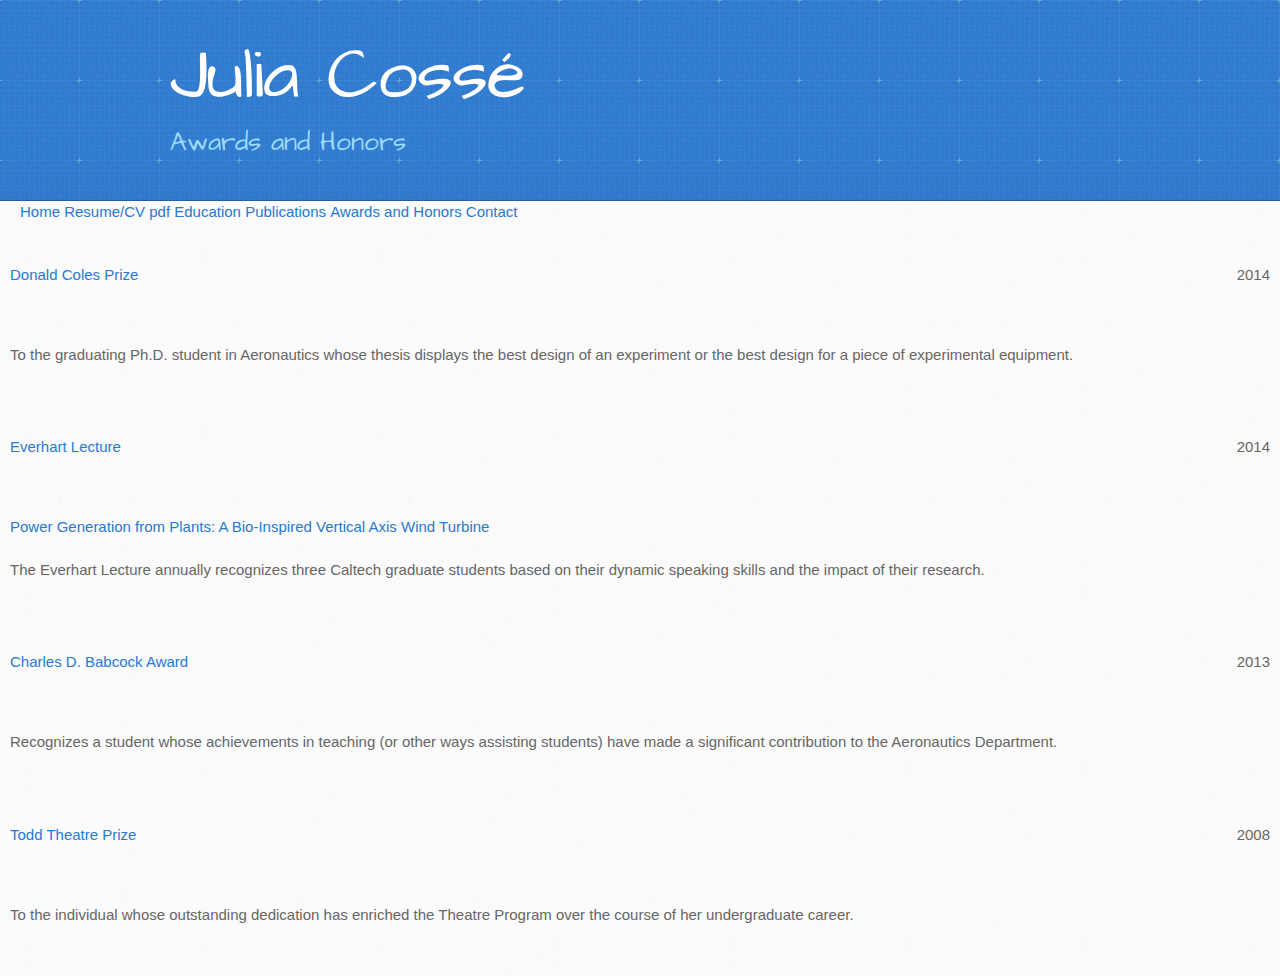
<file: Awards-and-Honors.html>
<!DOCTYPE html>
<html>
  <head>
    <meta charset='utf-8'>
    <meta http-equiv="X-UA-Compatible" content="chrome=1">
    <meta name="viewport" content="width=device-width, initial-scale=0.5, maximum-scale=1">
    <link href='https://fonts.googleapis.com/css?family=Architects+Daughter' rel='stylesheet' type='text/css'>
    <link rel="stylesheet" type="text/css" href="stylesheets/stylesheet.css" media="screen" />
    <link rel="stylesheet" type="text/css" href="stylesheets/pygment_trac.css" media="screen" />
    <link rel="stylesheet" type="text/css" href="stylesheets/print.css" media="print" />
    
    <link rel="stylesheet" href="http://s3.amazonaws.com/codecademy-content/courses/ltp/css/bootstrap.css">
    
    <title>Julia Cossé: Awards and Honors</title>
    <link href="main.css" rel="stylesheet">
  </head>
  

  

  <body>
    <header>
      <div class="inner">
        <h1>Julia Cossé</h1>
        <h2>Awards and Honors</h2>
      </div>
    </header>
    
    <div class="navbar">
      <ul>
        <li><a href="index.html">Home</a></li>
        <li><a href="Curriculum-Vitae.html">Resume/CV pdf</a></li>
        <li><a href="Education.html">Education</a></li>
        <li><a href="Publications.html">Publications</a></li>
        <li><a href="Awards-and-Honors.html">Awards and Honors</a></li>
        <li><a href="Contact.html">Contact</a></li>
      </ul>
    </div>
    
    <div class="sect">
      <div class="left">
        <h3><a href="http://www.galcit.caltech.edu/about/honors">Donald Coles Prize</a></h3>
      </div>
      <div class="right">
        <h3>2014</h3>
      </div>
    </div>
      <div class="text">
        <p></p>
        <p></p>
        <p>To the graduating Ph.D. student in Aeronautics whose thesis displays the best design of an experiment or the best design for a piece of experimental equipment.</p>
      </div>
    
    
    <div class="sect">
      <div class="left">
        <h3><a href="http://www.its.caltech.edu/~els/">Everhart Lecture</a></h3>
      </div>
      <div class="right">
        <h3>2014</h3>
      </div>
    </div>
      <div class="text">
        <p></p>
        <p></p>
        <p><a href="https://itunes.apple.com/us/podcast/power-generation-from-plants/id422628055?i=313870970&mt=2">Power Generation from Plants: A Bio-Inspired Vertical Axis Wind Turbine</a></p>
        <p>The Everhart Lecture annually recognizes three Caltech graduate students based on their dynamic speaking skills and the impact of their research.</p>
      </div>

    
    <div class="sect">
      <div class="left">
        <h3><a href="http://www.galcit.caltech.edu/about/honors">Charles D. Babcock Award</a></h3>
      </div>
      <div class="right">
        <h3>2013</h3>
      </div>
    </div>
      <div class="text">
        <p></p>
        <p></p>
        <p>Recognizes a student whose achievements in teaching (or other ways assisting students) have made a significant contribution to the Aeronautics Department.</p>
      </div>

    
    <div class="sect">
      <div class="left">
        <h3><a href="http://www.rochester.edu/College/ENG/theatre/">Todd Theatre Prize</a></h3>
      </div>
      <div class="right">
        <h3>2008</h3>
      </div>
    </div>
      <div class="text">
        <p></p>
        <p></p>
        <p>To the individual whose outstanding dedication has enriched the Theatre Program over the course of her undergraduate career.</p>
      </div>


  </body>

</html>
</file>
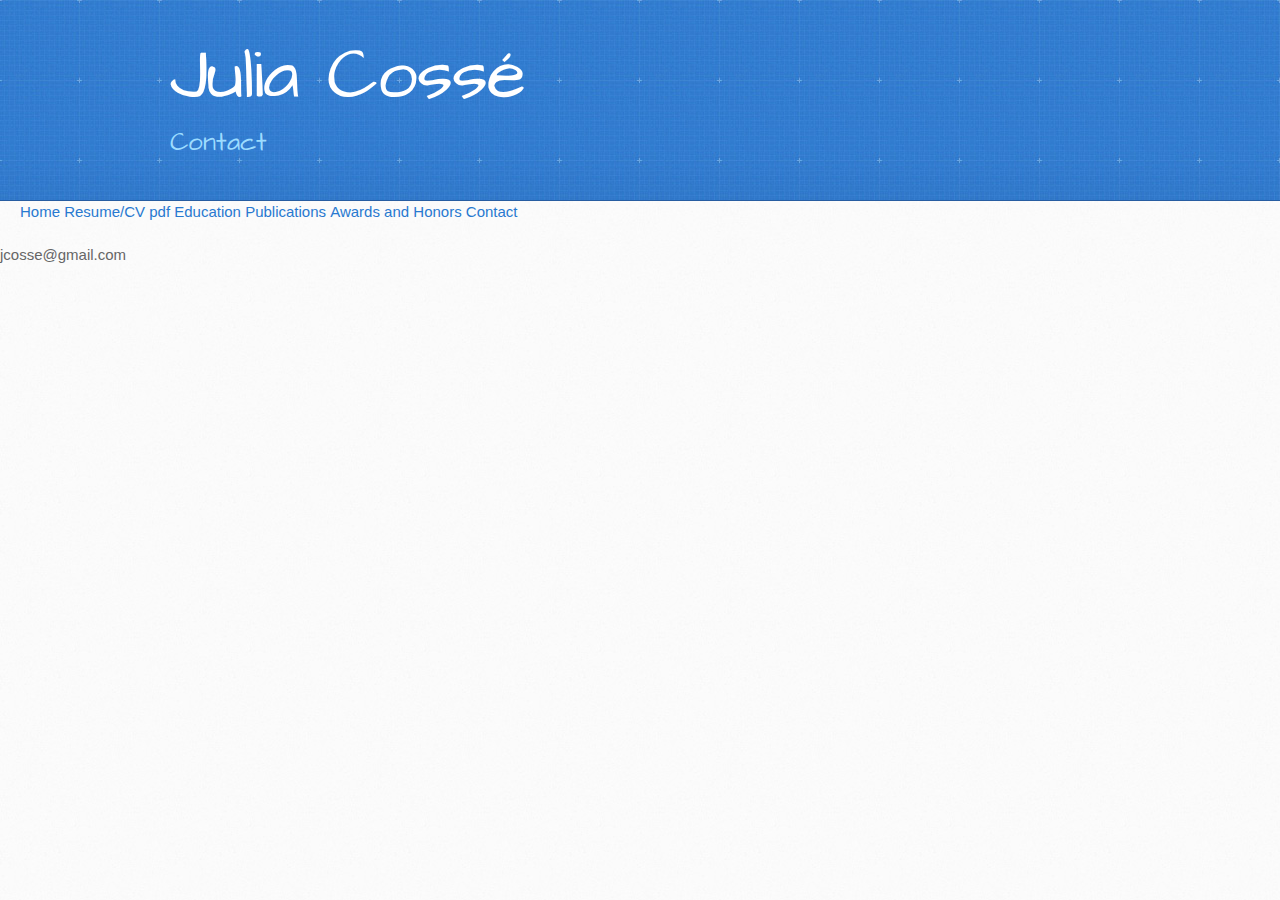
<file: Contact.html>
<!DOCTYPE html>
<html>
  <head>
  <meta charset='utf-8'>
    <meta http-equiv="X-UA-Compatible" content="chrome=1">
    <meta name="viewport" content="width=device-width, initial-scale=0.5, maximum-scale=1">
    <link href='https://fonts.googleapis.com/css?family=Architects+Daughter' rel='stylesheet' type='text/css'>
    <link rel="stylesheet" type="text/css" href="stylesheets/stylesheet.css" media="screen" />
    <link rel="stylesheet" type="text/css" href="stylesheets/pygment_trac.css" media="screen" />
    <link rel="stylesheet" type="text/css" href="stylesheets/print.css" media="print" />
    <title>Julia Cossé: Contact</title>
    <link href="main.css" rel="stylesheet">
  </head>
  

  <body>
    <header>
      <div class="inner">
        <h1>Julia Cossé</h1>
        <h2>Contact</h2>
      </div>
      
    </header>
    
      <div class="navbar">
    <ul>
      <li><a href="index.html">Home</a></li>
      <li><a href="Curriculum-Vitae.html">Resume/CV pdf</a></li>
      <li><a href="Education.html">Education</a></li>
      <li><a href="Publications.html">Publications</a></li>
      <li><a href="Awards-and-Honors.html">Awards and Honors</a></li>
      <li><a href="Contact.html">Contact</a></li>
    </ul>
  </div>
    
    <h3>jcosse@gmail.com</h3>
  </body>

</html>
</file>
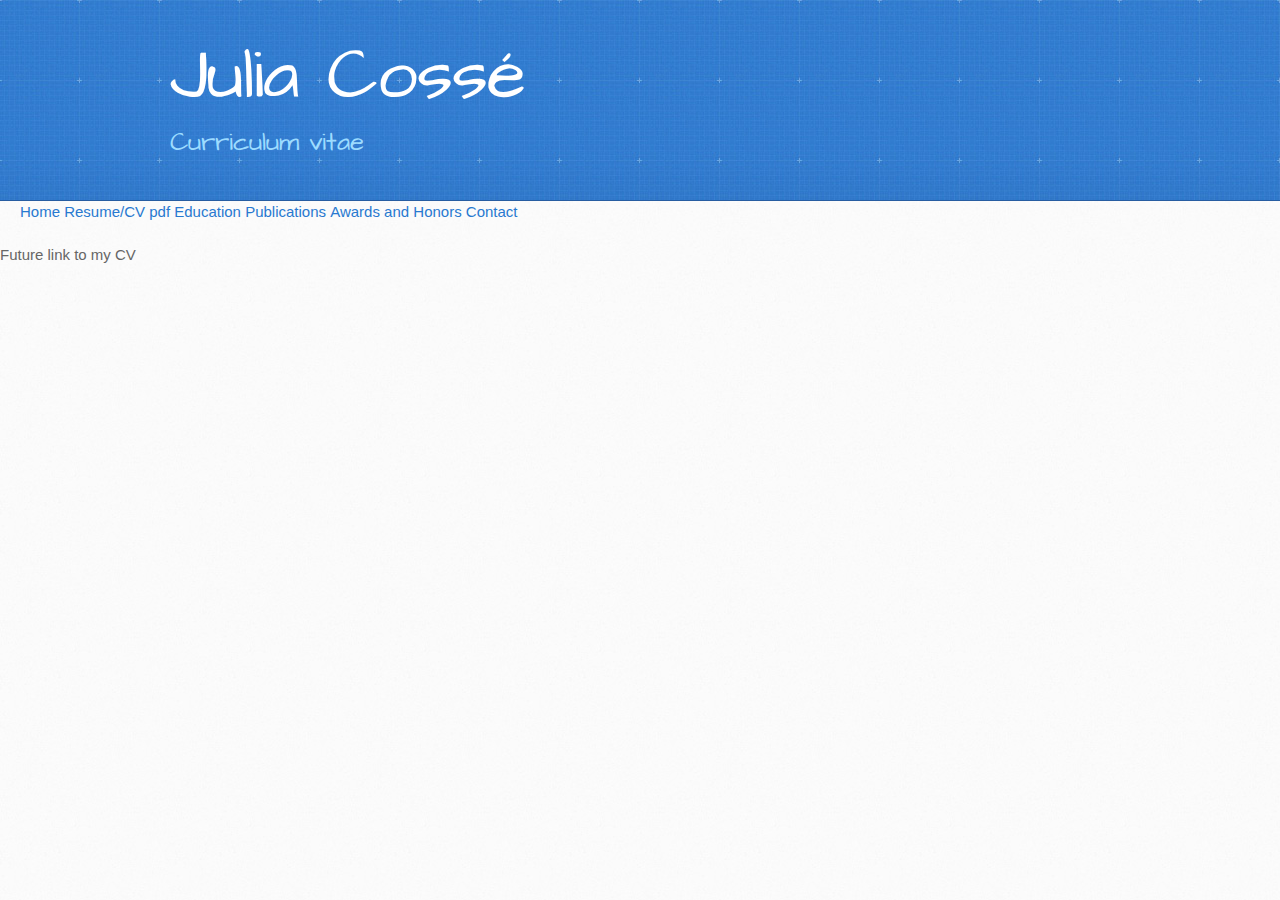
<file: Curriculum-Vitae.html>
<!DOCTYPE html>
<html>
  <head>
    <meta charset='utf-8'>
    <meta http-equiv="X-UA-Compatible" content="chrome=1">
    <meta name="viewport" content="width=device-width, initial-scale=0.5, maximum-scale=1">
    <link href='https://fonts.googleapis.com/css?family=Architects+Daughter' rel='stylesheet' type='text/css'>
    <link rel="stylesheet" type="text/css" href="stylesheets/stylesheet.css" media="screen" />
    <link rel="stylesheet" type="text/css" href="stylesheets/pygment_trac.css" media="screen" />
    <link rel="stylesheet" type="text/css" href="stylesheets/print.css" media="print" />
    <title>Julia Cossé: Curriculum vitae</title>
    
    <link href="main.css" rel="stylesheet">
  </head>

  
  
  
  <body>
  <header>
      <div class="inner">
        <h1>Julia Cossé</h1>
        <h2>Curriculum vitae</h2>
      </div>
    </header>
    
    <div class="navbar">
    <ul>
      <li><a href="index.html">Home</a></li>
      <li><a href="Curriculum-Vitae.html">Resume/CV pdf</a></li>
      <li><a href="Education.html">Education</a></li>
      <li><a href="Publications.html">Publications</a></li>
      <li><a href="Awards-and-Honors.html">Awards and Honors</a></li>
      <li><a href="Contact.html">Contact</a></li>
    </ul>
  </div>
  
<p>Future link to my CV </p>
</body>

</html>
</file>
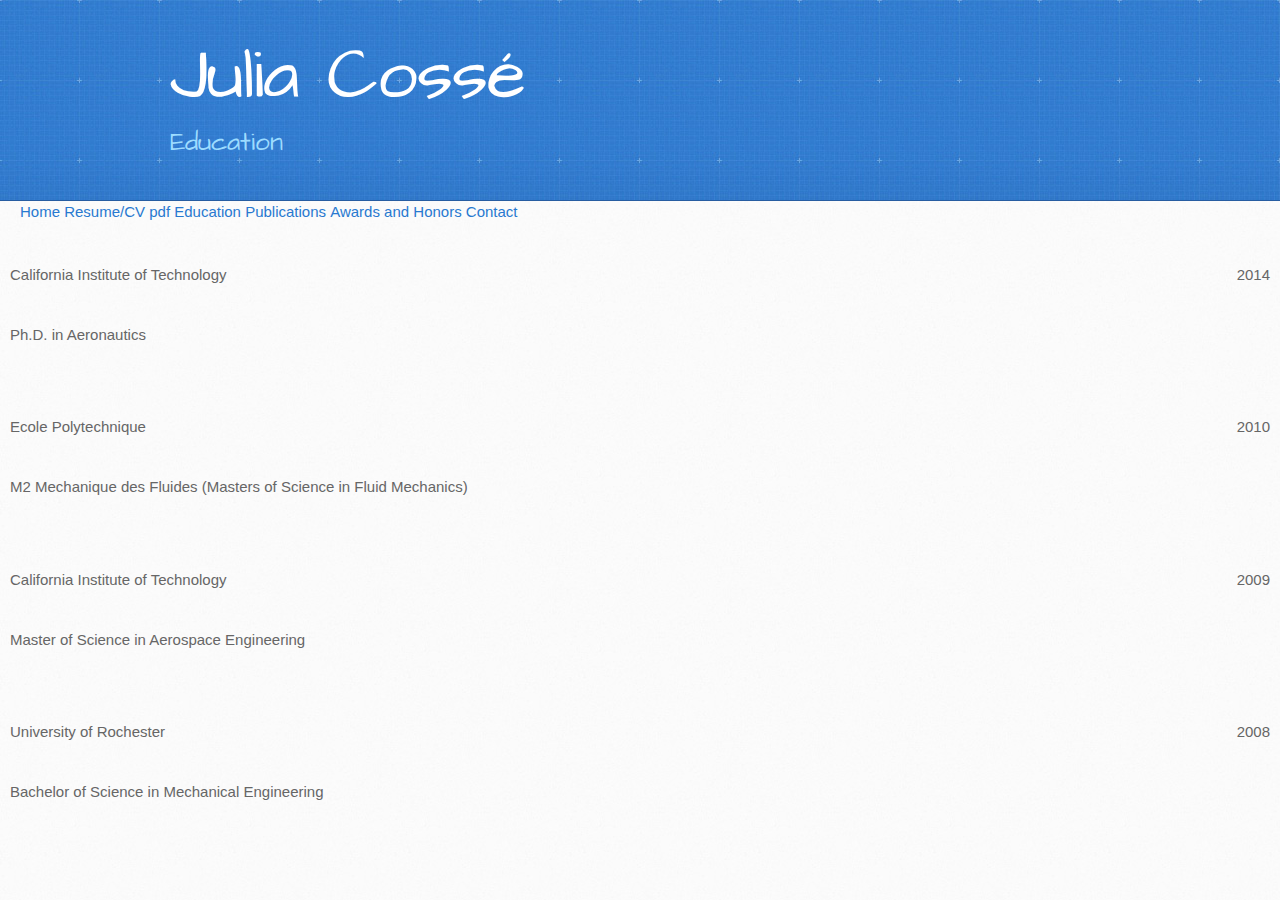
<file: Education.html>
<!DOCTYPE html>
<html>
  <head>
    <meta charset='utf-8'>
    <meta http-equiv="X-UA-Compatible" content="chrome=1">
    <meta name="viewport" content="width=device-width, initial-scale=0.5, maximum-scale=1">
    <link href='https://fonts.googleapis.com/css?family=Architects+Daughter' rel='stylesheet' type='text/css'>
    <link rel="stylesheet" type="text/css" href="stylesheets/stylesheet.css" media="screen" />
    <link rel="stylesheet" type="text/css" href="stylesheets/pygment_trac.css" media="screen" />
    <link rel="stylesheet" type="text/css" href="stylesheets/print.css" media="print" />
    <title>Julia Cossé: Education</title>
    <link rel="stylesheet" href="http://s3.amazonaws.com/codecademy-content/courses/ltp/css/bootstrap.css">
    <link href="main.css" rel="stylesheet">
  </head>
  
  
  <body>
    <header>
      <div class="inner">
        <h1>Julia Cossé</h1>
        <h2>Education</h2>
      </div>
    </header>
    
    <div class="navbar">
      <ul>
        <li><a href="index.html">Home</a></li>
        <li><a href="Curriculum-Vitae.html">Resume/CV pdf</a></li>
        <li><a href="Education.html">Education</a></li>
        <li><a href="Publications.html">Publications</a></li>
        <li><a href="Awards-and-Honors.html">Awards and Honors</a></li>
        <li><a href="Contact.html">Contact</a></li>
      </ul>
    </div>
  
    <div class="phd">
      <span class="left">
        <h3>California Institute of Technology</h3>
      </span>
    
      <span class="right">
        <h3>2014</h3>
      </span>
    </div>
      
    <div class="text">
      <p>Ph.D. in Aeronautics</p>
    </div>

    <div class="Mdeu">
      <span class="left">
        <h3>Ecole Polytechnique</h3>
      </span>
      
      <span class="right">
        <h3>2010</h3>
      </span>
    </div>
    
    <div class="text">
      <p>M2 Mechanique des Fluides (Masters of Science in Fluid Mechanics)</p>
    </div>

  
    <div class="mastsci">
      <span class="left">
        <h3>California Institute of Technology</h3>
      </span>
      
      <span class="right">
        <h3>2009</h3>
      </span>
    </div>
    
    <div class="text">
        <p>Master of Science in Aerospace Engineering</p>
    </div>
    
    <div class="bachsci">
      <span class="left">
        <h3>University of Rochester</h3>
      </span>
      
      <span class="right">
        <h3>2008</h3>
      </span>
    </div>
    
    <div class="text">
        <p>Bachelor of Science in Mechanical Engineering</p>
    </div>

  </body>

</html>
</file>
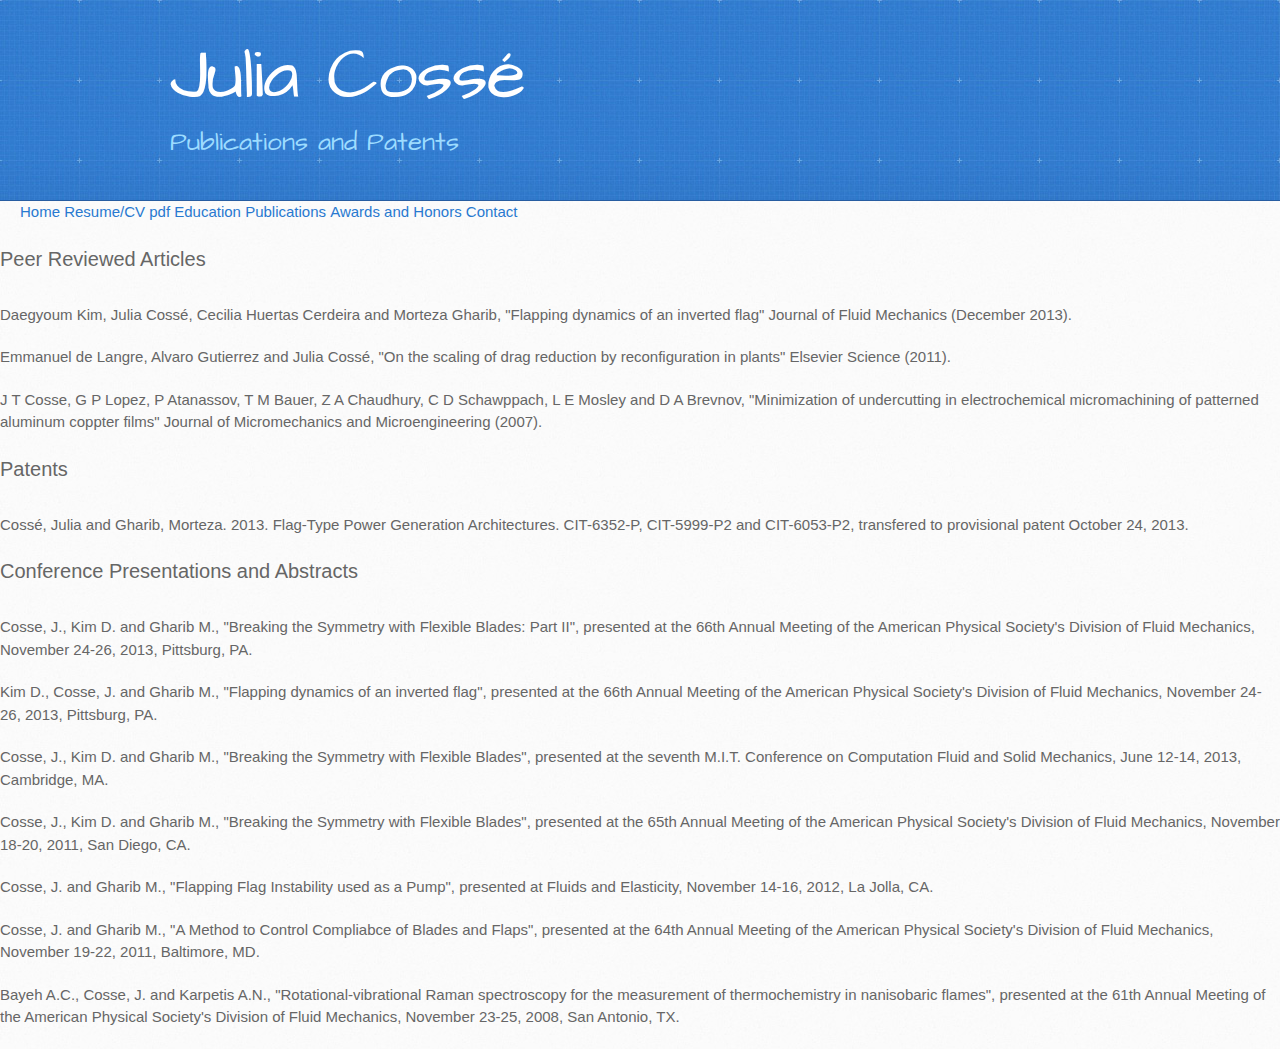
<file: Publications.html>
<!DOCTYPE html>
<html>
  <head>
    <meta charset='utf-8'>
    <meta http-equiv="X-UA-Compatible" content="chrome=1">
    <meta name="viewport" content="width=device-width, initial-scale=0.5, maximum-scale=1">
    <link href='https://fonts.googleapis.com/css?family=Architects+Daughter' rel='stylesheet' type='text/css'>
    <link rel="stylesheet" type="text/css" href="stylesheets/stylesheet.css" media="screen" />
    <link rel="stylesheet" type="text/css" href="stylesheets/pygment_trac.css" media="screen" />
    <link rel="stylesheet" type="text/css" href="stylesheets/print.css" media="print" />
    <title>Julia Cossé: Publications and Patents</title>
    <link rel="stylesheet" href="http://s3.amazonaws.com/codecademy-content/courses/ltp/css/bootstrap.css">
    <link href="main.css" rel="stylesheet">
  </head>
  
  
  <body>
    <header>
      <div class="inner">
        <h1>Julia Cossé</h1>
        <h2>Publications and Patents</h2>
      </div>
    </header>
    
    <div class="navbar">
      <ul>
        <li><a href="index.html">Home</a></li>
        <li><a href="Curriculum-Vitae.html">Resume/CV pdf</a></li>
        <li><a href="Education.html">Education</a></li>
        <li><a href="Publications.html">Publications</a></li>
        <li><a href="Awards-and-Honors.html">Awards and Honors</a></li>
        <li><a href="Contact.html">Contact</a></li>
      </ul>
    </div>

  
    <div>
      <div class="subsect">
        <h3> Peer Reviewed Articles </h3>
      </div>
      <div>
        <p>Daegyoum Kim, Julia Cossé, Cecilia Huertas Cerdeira and Morteza Gharib, "Flapping dynamics of an inverted flag" Journal of Fluid Mechanics (December 2013).</p>
        <p>Emmanuel de Langre, Alvaro Gutierrez and Julia Cossé, "On the scaling of drag reduction by reconfiguration in plants" Elsevier Science (2011).</p>
        <p>J T Cosse, G P Lopez, P Atanassov, T M Bauer, Z A Chaudhury, C D Schawppach, L E Mosley and D A Brevnov, "Minimization of undercutting in electrochemical micromachining of patterned aluminum coppter films" Journal of Micromechanics and Microengineering (2007).</p>
      </div>
    </div>
    
    <div>
      <div class="subsect">
        <h3> Patents </h3>
      </div>
      <div>
        <p>Cossé, Julia and Gharib, Morteza. 2013. Flag-Type Power Generation Architectures. CIT-6352-P, CIT-5999-P2 and CIT-6053-P2, transfered to provisional patent October 24, 2013.</p>
      </div>
    </div>
    
    <div>
      <div class="subsect">
        <h3> Conference Presentations and Abstracts </h3>
      </div>
      <div>
        <p>Cosse, J., Kim D. and Gharib M., "Breaking the Symmetry with Flexible Blades: Part II", presented at the 66th Annual Meeting of the American Physical Society's Division of Fluid Mechanics, November 24-26, 2013, Pittsburg, PA.</p>
        <p>Kim D., Cosse, J. and Gharib M., "Flapping dynamics of an inverted flag", presented at the 66th Annual Meeting of the American Physical Society's Division of Fluid Mechanics, November 24-26, 2013, Pittsburg, PA.</p>
        <p>Cosse, J., Kim D. and Gharib M., "Breaking the Symmetry with Flexible Blades", presented at the seventh M.I.T. Conference on Computation Fluid and Solid Mechanics, June 12-14, 2013, Cambridge, MA.</p>
        <p>Cosse, J., Kim D. and Gharib M., "Breaking the Symmetry with Flexible Blades", presented at the 65th Annual Meeting of the American Physical Society's Division of Fluid Mechanics, November 18-20, 2011, San Diego, CA.</p>
        <p>Cosse, J. and Gharib M., "Flapping Flag Instability used as a Pump", presented at Fluids and Elasticity, November 14-16, 2012, La Jolla, CA.</p>
        <p>Cosse, J. and Gharib M., "A Method to Control Compliabce of Blades and Flaps", presented at the 64th Annual Meeting of the American Physical Society's Division of Fluid Mechanics, November 19-22, 2011, Baltimore, MD.</p>
        <p>Bayeh A.C., Cosse, J. and Karpetis A.N., "Rotational-vibrational Raman spectroscopy for the measurement of thermochemistry in nanisobaric flames", presented at the 61th Annual Meeting of the American Physical Society's Division of Fluid Mechanics, November 23-25, 2008, San Antonio, TX.</p>
        
      </div>
    </div>
    
  </body>

</html>
</file>
<file: stylesheets/pygment_trac.css>
.highlight  { background: #ffffff; }
.highlight .c { color: #999988; font-style: italic } /* Comment */
.highlight .err { color: #a61717; background-color: #e3d2d2 } /* Error */
.highlight .k { font-weight: bold } /* Keyword */
.highlight .o { font-weight: bold } /* Operator */
.highlight .cm { color: #999988; font-style: italic } /* Comment.Multiline */
.highlight .cp { color: #999999; font-weight: bold } /* Comment.Preproc */
.highlight .c1 { color: #999988; font-style: italic } /* Comment.Single */
.highlight .cs { color: #999999; font-weight: bold; font-style: italic } /* Comment.Special */
.highlight .gd { color: #000000; background-color: #ffdddd } /* Generic.Deleted */
.highlight .gd .x { color: #000000; background-color: #ffaaaa } /* Generic.Deleted.Specific */
.highlight .ge { font-style: italic } /* Generic.Emph */
.highlight .gr { color: #aa0000 } /* Generic.Error */
.highlight .gh { color: #999999 } /* Generic.Heading */
.highlight .gi { color: #000000; background-color: #ddffdd } /* Generic.Inserted */
.highlight .gi .x { color: #000000; background-color: #aaffaa } /* Generic.Inserted.Specific */
.highlight .go { color: #888888 } /* Generic.Output */
.highlight .gp { color: #555555 } /* Generic.Prompt */
.highlight .gs { font-weight: bold } /* Generic.Strong */
.highlight .gu { color: #800080; font-weight: bold; } /* Generic.Subheading */
.highlight .gt { color: #aa0000 } /* Generic.Traceback */
.highlight .kc { font-weight: bold } /* Keyword.Constant */
.highlight .kd { font-weight: bold } /* Keyword.Declaration */
.highlight .kn { font-weight: bold } /* Keyword.Namespace */
.highlight .kp { font-weight: bold } /* Keyword.Pseudo */
.highlight .kr { font-weight: bold } /* Keyword.Reserved */
.highlight .kt { color: #445588; font-weight: bold } /* Keyword.Type */
.highlight .m { color: #009999 } /* Literal.Number */
.highlight .s { color: #d14 } /* Literal.String */
.highlight .na { color: #008080 } /* Name.Attribute */
.highlight .nb { color: #0086B3 } /* Name.Builtin */
.highlight .nc { color: #445588; font-weight: bold } /* Name.Class */
.highlight .no { color: #008080 } /* Name.Constant */
.highlight .ni { color: #800080 } /* Name.Entity */
.highlight .ne { color: #990000; font-weight: bold } /* Name.Exception */
.highlight .nf { color: #990000; font-weight: bold } /* Name.Function */
.highlight .nn { color: #555555 } /* Name.Namespace */
.highlight .nt { color: #000080 } /* Name.Tag */
.highlight .nv { color: #008080 } /* Name.Variable */
.highlight .ow { font-weight: bold } /* Operator.Word */
.highlight .w { color: #bbbbbb } /* Text.Whitespace */
.highlight .mf { color: #009999 } /* Literal.Number.Float */
.highlight .mh { color: #009999 } /* Literal.Number.Hex */
.highlight .mi { color: #009999 } /* Literal.Number.Integer */
.highlight .mo { color: #009999 } /* Literal.Number.Oct */
.highlight .sb { color: #d14 } /* Literal.String.Backtick */
.highlight .sc { color: #d14 } /* Literal.String.Char */
.highlight .sd { color: #d14 } /* Literal.String.Doc */
.highlight .s2 { color: #d14 } /* Literal.String.Double */
.highlight .se { color: #d14 } /* Literal.String.Escape */
.highlight .sh { color: #d14 } /* Literal.String.Heredoc */
.highlight .si { color: #d14 } /* Literal.String.Interpol */
.highlight .sx { color: #d14 } /* Literal.String.Other */
.highlight .sr { color: #009926 } /* Literal.String.Regex */
.highlight .s1 { color: #d14 } /* Literal.String.Single */
.highlight .ss { color: #990073 } /* Literal.String.Symbol */
.highlight .bp { color: #999999 } /* Name.Builtin.Pseudo */
.highlight .vc { color: #008080 } /* Name.Variable.Class */
.highlight .vg { color: #008080 } /* Name.Variable.Global */
.highlight .vi { color: #008080 } /* Name.Variable.Instance */
.highlight .il { color: #009999 } /* Literal.Number.Integer.Long */

.type-csharp .highlight .k { color: #0000FF }
.type-csharp .highlight .kt { color: #0000FF }
.type-csharp .highlight .nf { color: #000000; font-weight: normal }
.type-csharp .highlight .nc { color: #2B91AF }
.type-csharp .highlight .nn { color: #000000 }
.type-csharp .highlight .s { color: #A31515 }
.type-csharp .highlight .sc { color: #A31515 }
</file>
<file: stylesheets/print.css>
html, body, div, span, applet, object, iframe,
h1, h2, h3, h4, h5, h6, p, blockquote, pre,
a, abbr, acronym, address, big, cite, code,
del, dfn, em, img, ins, kbd, q, s, samp,
small, strike, strong, sub, sup, tt, var,
b, u, i, center,
dl, dt, dd, ol, ul, li,
fieldset, form, label, legend,
table, caption, tbody, tfoot, thead, tr, th, td,
article, aside, canvas, details, embed, 
figure, figcaption, footer, header, hgroup, 
menu, nav, output, ruby, section, summary,
time, mark, audio, video {
  margin: 0;
  padding: 0;
  border: 0;
  font-size: 100%;
  font: inherit;
  vertical-align: baseline;
}
/* HTML5 display-role reset for older browsers */
article, aside, details, figcaption, figure, 
footer, header, hgroup, menu, nav, section {
  display: block;
}
body {
  line-height: 1;
}
ol, ul {
  list-style: none;
}
blockquote, q {
  quotes: none;
}
blockquote:before, blockquote:after,
q:before, q:after {
  content: '';
  content: none;
}
table {
  border-collapse: collapse;
  border-spacing: 0;
}
body {
  font-size: 13px;
  line-height: 1.5; 
  font-family: 'Helvetica Neue', Helvetica, Arial, serif;
  color: #000;
}

a {
  color: #d5000d;
  font-weight: bold;
}

header {
  padding-top: 35px;
  padding-bottom: 10px;
}

header h1 {
  font-weight: bold;
  letter-spacing: -1px;
  font-size: 48px;
  color: #303030;
  line-height: 1.2;
}

header h2 {
  letter-spacing: -1px;
  font-size: 24px;
  color: #aaa;
  font-weight: normal;
  line-height: 1.3;
}
#downloads {
  display: none;
}
#main_content {
  padding-top: 20px;
}

code, pre {
  font-family: Monaco, "Bitstream Vera Sans Mono", "Lucida Console", Terminal;
  color: #222;
  margin-bottom: 30px;
  font-size: 12px;
}

code {
  padding: 0 3px;
}

pre {
  border: solid 1px #ddd;
  padding: 20px;
  overflow: auto;
}
pre code {
  padding: 0;
}

ul, ol, dl {
  margin-bottom: 20px;
}


/* COMMON STYLES */

table {
  width: 100%;
  border: 1px solid #ebebeb;
}

th {
  font-weight: 500;
}

td {
  border: 1px solid #ebebeb;
  text-align: center; 
  font-weight: 300;
}

form {
  background: #f2f2f2;
  padding: 20px;
  
}


/* GENERAL ELEMENT TYPE STYLES */

h1 {
  font-size: 2.8em;
} 

h2 {
  font-size: 22px;
  font-weight: bold;
  color: #303030;
  margin-bottom: 8px;
} 

h3 {
  color: #d5000d;
  font-size: 18px;
  font-weight: bold;
  margin-bottom: 8px;
} 
 
h4 {
  font-size: 16px;
  color: #303030;
  font-weight: bold;
} 

h5 {
  font-size: 1em;
  color: #303030;
} 

h6 {
  font-size: .8em;
  color: #303030;
} 

p {
  font-weight: 300;
  margin-bottom: 20px;
}
 
a {
  text-decoration: none;
}

p a {
  font-weight: 400;
}

blockquote {
  font-size: 1.6em;
  border-left: 10px solid #e9e9e9;
  margin-bottom: 20px;
  padding: 0 0 0 30px;
}

ul li {
  list-style: disc inside;
  padding-left: 20px;
}

ol li {
  list-style: decimal inside;
  padding-left: 3px;
}

dl dd {
  font-style: italic;
  font-weight: 100;
}

footer {
  margin-top: 40px;
  padding-top: 20px;
  padding-bottom: 30px;
  font-size: 13px;
  color: #aaa;
}

footer a {
  color: #666;
}

/* MISC */
.clearfix:after {
  clear: both;
  content: '.';
  display: block;
  visibility: hidden;
  height: 0;
}

.clearfix {display: inline-block;}
* html .clearfix {height: 1%;}
.clearfix {display: block;}
</file>
<file: main.css>
.content-wrapper a {
      color:#5a5a5a;
      font-size:24px;
      }

.navbar li {
      display: inline;
}

.bachsci li {
      display: inline;
}

.phd {
      padding-left:10px;
      padding-right:10px;
      padding-top:20px;
      padding-bottom:40px;
}

.Mdeu {
      padding-left:10px;
      padding-right:10px;
      padding-top:20px;
      padding-bottom:40px;
}

.mastsci {
      padding-left:10px;
      padding-right:10px;
      padding-top:20px;
      padding-bottom:40px;
}

.bachsci {
      padding-left:10px;
      padding-right:10px;
      padding-top:20px;
      padding-bottom:40px;
}

.text {
      padding-left:10px;
      padding-top:20px;
      padding-bottom:30px;
}

.left {
  float: left;
}

.right{
  float: right;
}


.subsect {
      font-size:20px;
      padding-bottom:30px;
}

.sect {
      padding-bottom:40px;
      padding-top:20px;
      padding-left:10px;
      padding-right:10px;
}
</file>
<file: stylesheets/stylesheet.css>
/* http://meyerweb.com/eric/tools/css/reset/ 
   v2.0 | 20110126
   License: none (public domain)
*/
html, body, div, span, applet, object, iframe,
h1, h2, h3, h4, h5, h6, p, blockquote, pre,
a, abbr, acronym, address, big, cite, code,
del, dfn, em, img, ins, kbd, q, s, samp,
small, strike, strong, sub, sup, tt, var,
b, u, i, center,
dl, dt, dd, ol, ul, li,
fieldset, form, label, legend,
table, caption, tbody, tfoot, thead, tr, th, td,
article, aside, canvas, details, embed, 
figure, figcaption, footer, header, hgroup, 
menu, nav, output, ruby, section, summary,
time, mark, audio, video {
	margin: 0;
	padding: 0;
	border: 0;
	font-size: 100%;
	font: inherit;
	vertical-align: baseline;
}
/* HTML5 display-role reset for older browsers */
article, aside, details, figcaption, figure, 
footer, header, hgroup, menu, nav, section {
	display: block;
}
body {
	line-height: 1;
}
ol, ul {
	list-style: none;
}
blockquote, q {
	quotes: none;
}
blockquote:before, blockquote:after,
q:before, q:after {
	content: '';
	content: none;
}
table {
	border-collapse: collapse;
	border-spacing: 0;
}

/* LAYOUT STYLES */
body {
  font-size: 15px;
  line-height: 1.5; 
  background: #fafafa url(../images/body-bg.jpg) 0 0 repeat;
  font-family: 'Helvetica Neue', Helvetica, Arial, serif;
  font-weight: 400;
  color: #666;
}

a {
  color: #2879d0;
}
a:hover {
  color: #2268b2;
}

header {
  padding-top: 40px;
  padding-bottom: 40px;
  font-family: 'Architects Daughter', 'Helvetica Neue', Helvetica, Arial, serif; 
  background: #2e7bcf url(../images/header-bg.jpg) 0 0 repeat-x;
  border-bottom: solid 1px #275da1;
}

header h1 {
  letter-spacing: -1px;
  font-size: 72px;
  color: #fff;
  line-height: 1;
  margin-bottom: 0.2em;
  width: 540px;
}

header h2 {
  font-size: 26px;
  color: #9ddcff;
  font-weight: normal;
  line-height: 1.3;
  width: 540px;
  letter-spacing: 0;
}

.inner {
  position: relative;
  width: 940px;
  margin: 0 auto;
}

#content-wrapper {
  border-top: solid 1px #fff;
  padding-top: 30px;
}

#main-content {
  width: 690px;
  float: left;
}

#main-content img {
  max-width: 100%;
}

aside#sidebar {
  width: 200px;
  padding-left: 20px;
  min-height: 504px;
  float: right;
  background: transparent url(../images/sidebar-bg.jpg) 0 0 no-repeat;
  font-size: 12px;
  line-height: 1.3;
}

aside#sidebar p.repo-owner,
aside#sidebar p.repo-owner a {
  font-weight: bold;
}

#downloads {
  margin-bottom: 40px;
}

a.button {
  width: 134px;
  height: 58px;
  line-height: 1.2;
  font-size: 23px;
  color: #fff;
  padding-left: 68px;
  padding-top: 22px;
  font-family: 'Architects Daughter', 'Helvetica Neue', Helvetica, Arial, serif; 
}
a.button small {
  display: block;
  font-size: 11px;
}
header a.button {
  position: absolute;
  right: 0;
  top: 0;
  background: transparent url(../images/github-button.png) 0 0 no-repeat;
}
aside a.button {
  width: 138px;
  padding-left: 64px;
  display: block;
  background: transparent url(../images/download-button.png) 0 0 no-repeat;
  margin-bottom: 20px;
  font-size: 21px;
}

code, pre {
  font-family: Monaco, "Bitstream Vera Sans Mono", "Lucida Console", Terminal, monospace;
  color: #222;
  margin-bottom: 30px;
  font-size: 13px;
}

code {
  background-color: #f2f8fc;
  border: solid 1px #dbe7f3;
  padding: 0 3px;
}

pre {
  padding: 20px;
  background: #fff;
  text-shadow: none;
  overflow: auto;
  border: solid 1px #f2f2f2;
}
pre code {
  color: #2879d0;
  background-color: #fff;
  border: none;
  padding: 0;
}

ul, ol, dl {
  margin-bottom: 20px;
}


/* COMMON STYLES */

hr {
  height: 1px;
  line-height: 1px;
  margin-top: 1em;
  padding-bottom: 1em;
  border: none;
  background: transparent url('../images/hr.png') 0 0 no-repeat;
}

table {
  width: 100%;
  border: 1px solid #ebebeb;
}

th {
  font-weight: 500;
}

td {
  border: 1px solid #ebebeb;
  text-align: center; 
  font-weight: 300;
}

form {
  background: #f2f2f2;
  padding: 20px;
  
}


/* GENERAL ELEMENT TYPE STYLES */

#main-content h1 {
  font-family: 'Architects Daughter', 'Helvetica Neue', Helvetica, Arial, serif; 
  font-size: 2.8em;
  letter-spacing: -1px;
  color: #474747;
} 

#main-content h1:before {
  content: "/";
  color: #9ddcff;
  padding-right: 0.3em;
  margin-left: -0.9em;
}

#main-content h2 {
  font-family: 'Architects Daughter', 'Helvetica Neue', Helvetica, Arial, serif; 
  font-size: 22px;
  font-weight: bold;
  margin-bottom: 8px;
  color: #474747;
} 
#main-content h2:before {
  content: "//";
  color: #9ddcff;
  padding-right: 0.3em;
  margin-left: -1.5em;
}

#main-content h3 {
  font-family: 'Architects Daughter', 'Helvetica Neue', Helvetica, Arial, serif; 
  font-size: 18px;
  font-weight: bold;
  margin-top: 24px;
  margin-bottom: 8px;
  color: #474747;
} 
 
#main-content h3:before {
  content: "///";
  color: #9ddcff;
  padding-right: 0.3em;
  margin-left: -2em;
}

#main-content h4 {
  font-family: 'Architects Daughter', 'Helvetica Neue', Helvetica, Arial, serif; 
  font-size: 15px;
  font-weight: bold;
  color: #474747;
} 

h4:before {
  content: "////";
  color: #9ddcff;
  padding-right: 0.3em;
  margin-left: -2.8em;
}

#main-content h5 {
  font-family: 'Architects Daughter', 'Helvetica Neue', Helvetica, Arial, serif; 
  font-size: 14px;
  color: #474747;
} 
h5:before {
  content: "/////";
  color: #9ddcff;
  padding-right: 0.3em;
  margin-left: -3.2em;
}

#main-content h6 {
  font-family: 'Architects Daughter', 'Helvetica Neue', Helvetica, Arial, serif; 
  font-size: .8em;
  color: #474747;
} 
h6:before {
  content: "//////";
  color: #9ddcff;
  padding-right: 0.3em;
  margin-left: -3.7em;
}

p {
  margin-bottom: 20px;
}
 
a {
  text-decoration: none;
}

p a {
  font-weight: 400;
}

blockquote {
  font-size: 1.6em;
  border-left: 10px solid #e9e9e9;
  margin-bottom: 20px;
  padding: 0 0 0 30px;
}

ul {
  list-style: disc inside;
  padding-left: 20px;
}

ol {
  list-style: decimal inside;
  padding-left: 3px;
}

dl dd {
  font-style: italic;
  font-weight: 100;
}

footer {
  background: transparent url('../images/hr.png') 0 0 no-repeat;
  margin-top: 40px;
  padding-top: 20px;
  padding-bottom: 30px;
  font-size: 13px;
  color: #aaa;
}

footer a {
  color: #666;
}
footer a:hover {
  color: #444;
}

/* MISC */
.clearfix:after {
  clear: both;
  content: '.';
  display: block;
  visibility: hidden;
  height: 0;
}

.clearfix {display: inline-block;}
* html .clearfix {height: 1%;}
.clearfix {display: block;}

/* #Media Queries
================================================== */

/* Smaller than standard 960 (devices and browsers) */
@media only screen and (max-width: 959px) {}

/* Tablet Portrait size to standard 960 (devices and browsers) */
@media only screen and (min-width: 768px) and (max-width: 959px) {
  .inner {
    width: 740px;
  }
  header h1, header h2 {
    width: 340px;
  }
  header h1 {
    font-size: 60px;
  }
  header h2 {
    font-size: 30px;
  }
  #main-content {
    width: 490px;
  }
  #main-content h1:before,
  #main-content h2:before,
  #main-content h3:before,
  #main-content h4:before,
  #main-content h5:before,
  #main-content h6:before {
    content: none;
    padding-right: 0;
    margin-left: 0;
  }
}

/* All Mobile Sizes (devices and browser) */
@media only screen and (max-width: 767px) {
  .inner {
    width: 93%;
  }
  header {
    padding: 20px 0;
  }
  header .inner {
    position: relative;
  }
  header h1, header h2 {
    width: 100%;
  }
  header h1 {
    font-size: 48px;
  }
  header h2 {
    font-size: 24px;
  }
  header a.button {
    background-image: none;
    width: auto;
    height: auto;
    display: inline-block;
    margin-top: 15px;
    padding: 5px 10px;
    position: relative;
    text-align: center;
    font-size: 13px;
    line-height: 1;
    background-color: #9ddcff;
    color: #2879d0;
    -moz-border-radius: 5px;
    -webkit-border-radius: 5px;                     
    border-radius: 5px;    
  }
  header a.button small {
    font-size: 13px;
    display: inline;
  }
  #main-content,
  aside#sidebar {
    float: none;
    width: 100% ! important;
  }
  aside#sidebar {
    background-image: none;
    margin-top: 20px;
    border-top: solid 1px #ddd;
    padding: 20px 0;
    min-height: 0;
  }
  aside#sidebar a.button {
    display: none;
  }
  #main-content h1:before,
  #main-content h2:before,
  #main-content h3:before,
  #main-content h4:before,
  #main-content h5:before,
  #main-content h6:before {
    content: none;
    padding-right: 0;
    margin-left: 0;
  }
}

/* Mobile Landscape Size to Tablet Portrait (devices and browsers) */
@media only screen and (min-width: 480px) and (max-width: 767px) {}

/* Mobile Portrait Size to Mobile Landscape Size (devices and browsers) */
@media only screen and (max-width: 479px) {}
</file>
